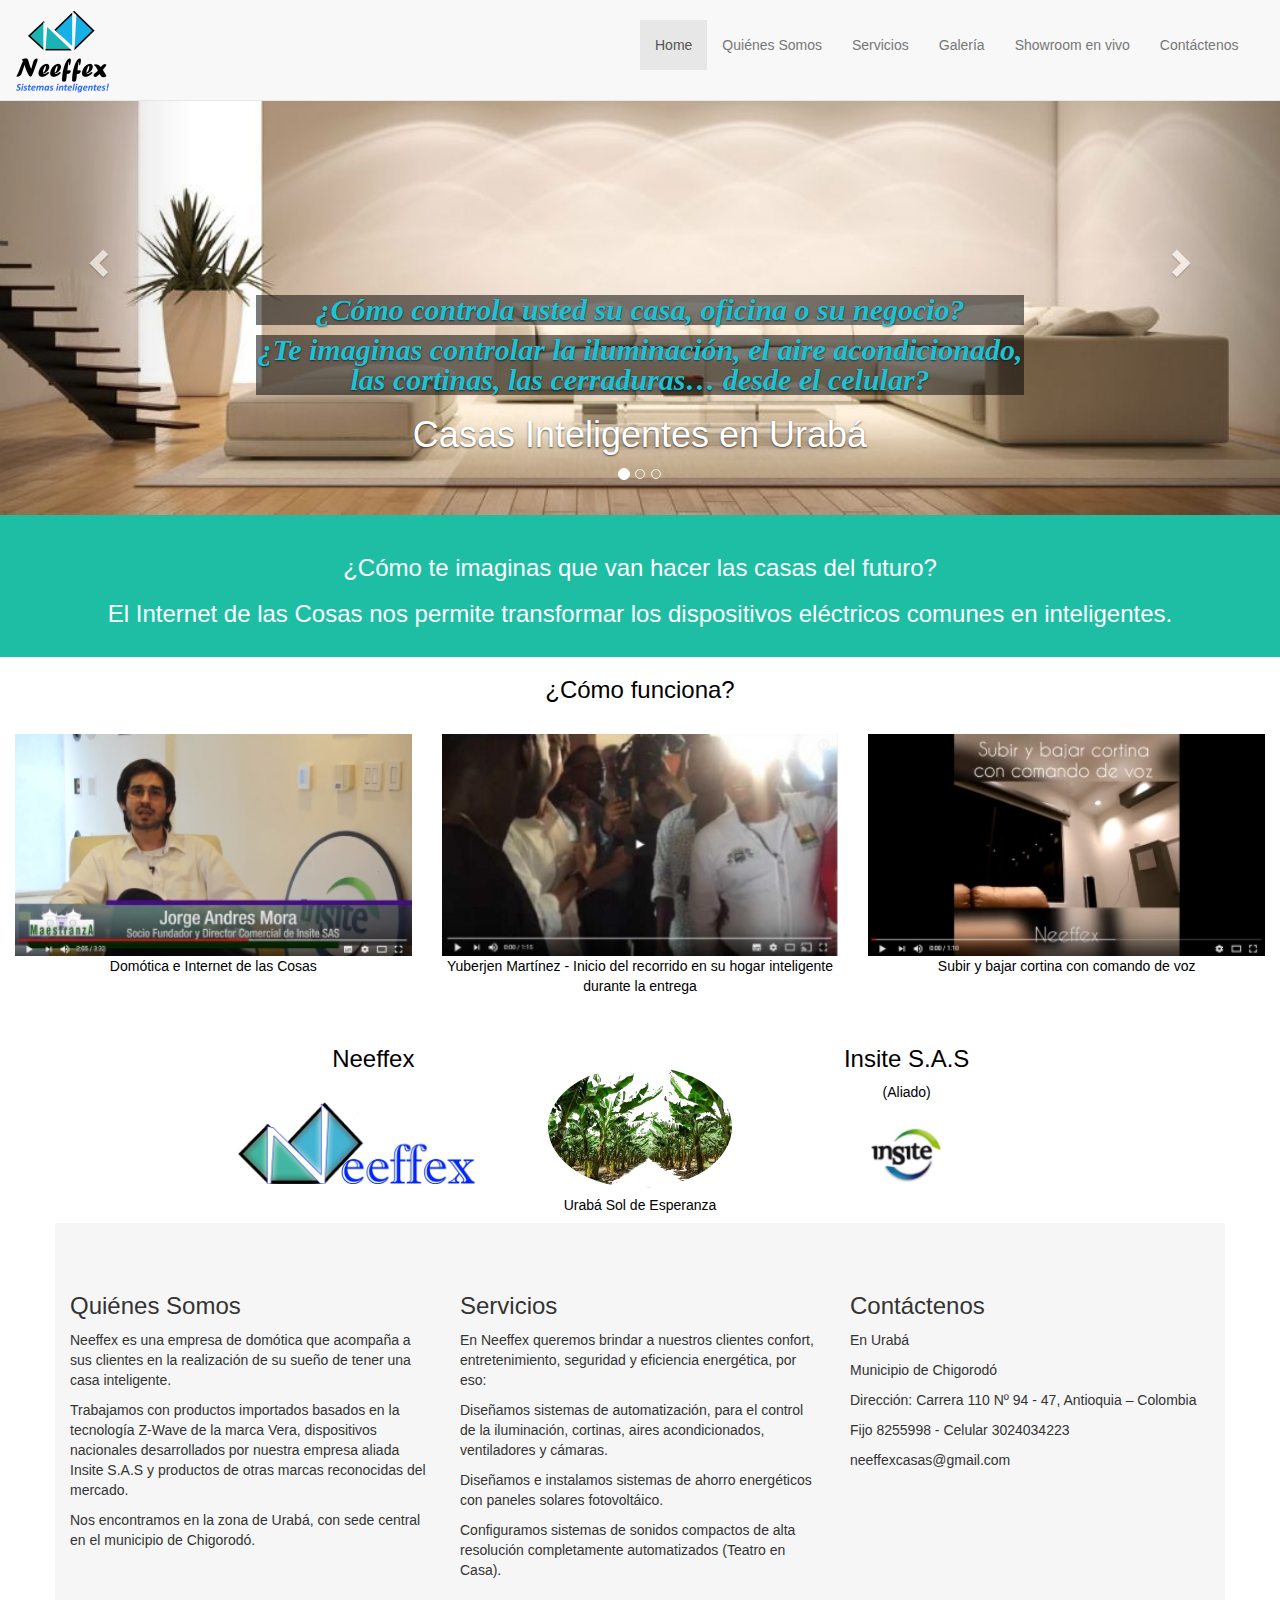
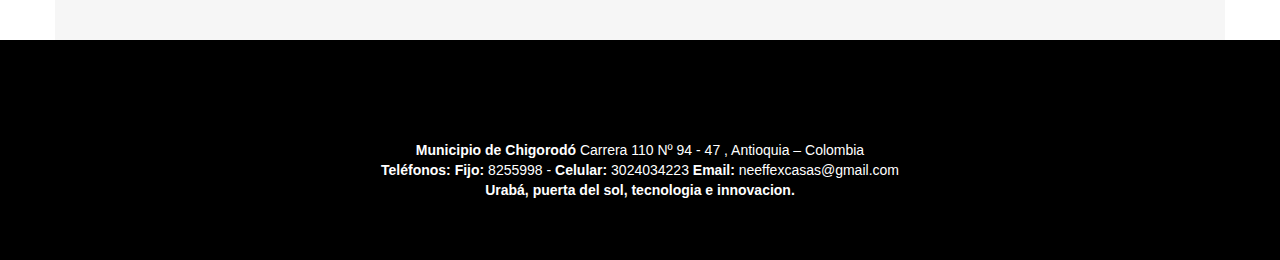
<file: index.html>
<!DOCTYPE html>
<html lang="en">
    <head>
        <title>Neeffex Casas Inteligentes</title>
        <meta charset="utf-8">
        <meta name="viewport" content="width=device-width, initial-scale=1">

        <meta name="description" content="Neeffex es una empresa de domótica  que acompaña a sus clientes en la realización de su sueño de tener una casa inteligente.&nbsp;">
        <link
            rel="stylesheet"
            href="https://maxcdn.bootstrapcdn.com/bootstrap/3.3.7/css/bootstrap.min.css">
        <link rel="stylesheet" href="css/main.css"> 

        <link rel="shortcut icon" href="images/favicon.ico">

        <script src="js/jquery.min.js"></script>
        <script src="js/bootstrap.min.js"></script>

          <script src="https://ajax.googleapis.com/ajax/libs/jquery/3.3.1/jquery.min.js"></script>
  <script src="https://maxcdn.bootstrapcdn.com/bootstrap/3.3.7/js/bootstrap.min.js"></script>

    </head>
    <body>

        <nav class="navbar navbar-default navbar-fixed-top">
            <div class="container-fluid bg-1">
                <div class="row" style=" position: absolute; width: 100%; top: 20px;">
                        <div class="navbar-header col-sm-4">
                            <button
                                type="button"
                                class="navbar-toggle"
                                data-toggle="collapse"
                                data-target="#myNavbar">
                                <span class="icon-bar"></span>
                                <span class="icon-bar"></span>
                                <span class="icon-bar"></span>
                            </button>
                            <a class="navbar-brand" href="index.html" >

                                <img class="sp-default-logo hidden-xs" src="images/logo.png" alt="Neeffex">
                                <img class="sp-default-logo visible-xs" src="images/logo.png" alt="Neeffex">
                            </a> 
                                
                            </a>
                        </div>

                        <div class="col-sm-2"></div>

                        <div class="collapse navbar-collapse col-sm-6" id="myNavbar">
                            <ul class="nav navbar-nav navbar-right">
                                <li class="active">
                                    <a href="index.html">Home</a>
                                </li>
                                <li>
                                    <a href="nosotros.html">Quiénes Somos</a>
                                </li>
                                <li>
                                    <a href="servicios.html">Servicios</a>
                                </li>
                                <li>
                                    <a href="galería.html">Galería</a>
                                </li>         
                                <li>
                                    <a href="showroom.html">Showroom en vivo</a>
                                </li>                                                        
                                <li>
                                    <a href="contáctenos.html">Contáctenos</a>
                                </li>
                            </ul>

                        </div>
                </div>
            </div>
        </nav>

        <div id="myCarousel" class="carousel slide" data-ride="carousel">
            <!-- Indicators -->
            <ol class="carousel-indicators">
                <li data-target="#myCarousel" data-slide-to="0" class="active"></li>
                <li data-target="#myCarousel" data-slide-to="1"></li>
                <li data-target="#myCarousel" data-slide-to="2"></li>
            </ol>

            <!-- Wrapper for slides -->
            <div class="carousel-inner" role="listbox">
                <div class="item active">
                    <img src="images/img11.jpg" alt="Image">
                    <div class="carousel-caption">                                    
                    <p class="letter">¿Cómo controla usted su casa, oficina o su negocio?</p>
                    <p class="letter">¿Te imaginas  controlar la iluminación, el aire acondicionado, las cortinas, las cerraduras… desde el celular?</p>                    
                    <h1>Casas Inteligentes en Urabá</h1> 
                    </div>
                </div>

                <div class="item">
                    <img src="images/img2.jpg" alt="Image">
                    <div class="carousel-caption">
                    
                    <p class="letter">Reciba notificaciones por celular o email de lo que está pasando en su hogar</p>
                    <p class="letter">¡No dejes tu casa sola! Puedes simular que estás en casa cuando estas en otro lugar</p>                    
                    <h1>Casas Inteligentes en Urabá</h1>
                    </div>
                </div>

                <div class="item">
                    <img src="images/img22.jpg" alt="Image">
                    <div class="carousel-caption">
                    <p class="letter">Ahorra costos en la factura de energía y visualiza tus consumos día a día </p>
                    <p class="letter">¿Tienes una finca u otro lugar donde no hay energía eléctrica?</p>
                    <p class="letter">Eficiencia energética con paneles solares</p>                    
                    <h1>Casas Inteligentes en Urabá</h1>             
                    </div>
                </div>


            </div>

            <!-- Left and right controls -->
            <a
                class="left carousel-control"
                href="#myCarousel"
                role="button"
                data-slide="prev">
                <span class="glyphicon glyphicon-chevron-left" aria-hidden="true"></span>
                <span class="sr-only">Previous</span>
            </a>
            <a
                class="right carousel-control"
                href="#myCarousel"
                role="button"
                data-slide="next">
                <span class="glyphicon glyphicon-chevron-right" aria-hidden="true"></span>
                <span class="sr-only">Next</span>
            </a>
        </div>

        <div class="container-fluid bg-33 text-center">
            <h3 class="margin">¿Cómo te imaginas que van hacer las casas del futuro?</h3>
            <h3>El Internet de las Cosas nos permite transformar los dispositivos eléctricos comunes en inteligentes.</h3>

        </div>

        <div class="container-fluid text-center bg-4">
            <h3>¿Cómo funciona?</h3><br>
            <div class="row">
                <div class="col-sm-4">
                    <a href="https://www.youtube.com/watch?v=X7gVEMpPJaA" target="_blank">
                    <img id="video1"
                        src="images/domo1.jpg"
                        class="img-responsive"
                        style="width:100%"
                        alt="Image">
                    </a> 
                    <p>Domótica e Internet de las Cosas</p>
                    
                </div>
                <div class="col-sm-4">
                    <a href="https://www.youtube.com/watch?v=jw5fIn4JLD0" target="_blank">
                    <img id="video2"
                        src="images/domo2.jpg"
                        class="img-responsive"
                        style="width:100%"
                        alt="Image">
                    </a> 
                    <p>Yuberjen Martínez - Inicio del recorrido en su hogar inteligente durante la entrega</p>
                    
                </div>
                <div class="col-sm-4">
                    <a href="https://www.youtube.com/watch?v=THycJSRPG1I" target="_blank">
                    <img id="video3" 
                        src="images/domo3.jpg"
                        class="img-responsive"
                        style="width:100%"
                        alt="Image">
                    </a> 
                    <p>Subir y bajar cortina con comando de voz</p>

                </div>
            </div>
        </div><br>

        <div class="container-fluid bg-5 text-center">
            <div class="row">
                <div class="col-sm-2"></div>
                <div class="col-sm-3">
                    <h3>Neeffex</h3>
                    <br>
                    <img 
                        src="images/logotipo.jpg"
                        class="img-responsive"
                        style="width:100%"
                        alt="Image">                                    
                </div>                
                <div class="col-sm-2">
                    <br>
                    <br>                    
                    <img 
                        src="images/banana.jpg"
                        class="img-responsive img-circle"
                        style="width:100%"
                        alt="Image">                 
                    <h5>Urabá Sol de Esperanza</h5>                    
                </div>
                <div class="col-sm-3">
                    <h3>Insite S.A.S</h3>                    
                    <p align="central">(Aliado)</p>
                    <a href="https://insite.com.co/" target="_blank">
                    <img 
                        id="logoinsite"
                        src="images/logopeque.jpg"
                        class="img-responsive"
                        style="width:100%"
                        alt="Image">
                </div>
                <div class="col-sm-2"></div>

            </div>
        </div>


        <div class="container bg-6">
            <div class="row">
                <div class="col-sm-4">
                    <a name="Quienes_Somos"></a>
                    <h3>Quiénes Somos</h3>                    
                    <p>Neeffex es una empresa de domótica  que acompaña a sus clientes en la realización de su sueño de tener una casa inteligente.</p>       
                    <p>Trabajamos con productos importados basados en la tecnología Z-Wave de la marca Vera,  dispositivos nacionales desarrollados por nuestra empresa aliada Insite S.A.S y productos de otras marcas reconocidas del mercado.</p>        
                    <p>Nos encontramos en la zona de Urabá, con sede  central en el municipio de Chigorodó.</p>                                    
                            
                </div>
                <div class="col-sm-4">
                    <a name="Servicios"></a>
                    <h3>Servicios </h3>
                    <p>En Neeffex queremos brindar a nuestros clientes confort, entretenimiento, seguridad y eficiencia energética, por eso:</p>
                    <p>Diseñamos sistemas de automatización, para el control de la iluminación, cortinas, aires acondicionados, ventiladores y cámaras.</p>
                    <p>Diseñamos e instalamos sistemas de ahorro energéticos con paneles solares fotovoltáico.</p>
                    <p>Configuramos sistemas de sonidos compactos de alta resolución completamente  automatizados (Teatro en Casa).</p>
                </div>
                <div class="col-sm-4">
                    <a name="Contactenos"></a>
                    <h3>Contáctenos</h3>
                    <p> En Urabá</p>
                    <p>Municipio de Chigorodó</p>
                    <p>Dirección: Carrera 110 Nº 94 - 47, Antioquia – Colombia</p>
                    <p>Fijo 8255998 - Celular 3024034223</p>
                    <p>neeffexcasas@gmail.com</p>
                </div>
            </div>
        </div>


        <footer class="container-fluid text-center bg-765 " style="background: #000;">
            <p style="color: #fff;">
                <strong>Municipio de Chigorodó</strong>
                Carrera 110 Nº 94 - 47 , Antioquia – Colombia<br/>
                <strong>Teléfonos:</strong>
                    <strong>Fijo:</strong> 8255998 - <strong>Celular:</strong> 3024034223 
                <strong>Email:</strong> neeffexcasas@gmail.com<br/>
                <strong>Urabá, puerta del sol, tecnologia e innovacion.</strong>


                
            </p>
        </footer>

    </body>
</html>
</file>
<file: css/main.css>
.navbar {
    margin-bottom: 0;
    border-radius: 0;
}

.navbar-header{
  height:   80px;

}

a{
  background-color:   #f8f8f8;

}

/* Add a gray background color and some padding to the footer */
footer {
    background-color: #f2f2f2;
    padding: 25px;
}

.carousel-inner img {
    width: 100%;
    /* Set width to 100% */
    margin: auto;
    min-height: 200px;
}

/* Hide the carousel text when the screen is less than 600 pixels wide */
@media (max-width: 600px) {
    .carousel-caption {
        display: none;
    }
}
            
#video1:hover {opacity: 0.5;}

#video1:active {
  box-shadow: 0 5px #666;
  transform: translateY(4px);
}

#video2:hover {opacity: 0.5;}

#video2:active {
  box-shadow: 0 5px #666;
  transform: translateY(4px);
}

#video3:hover {opacity: 0.5;}

#video3:active {
  box-shadow: 0 5px #666;
  transform: translateY(4px);
}


#logoinsite:hover {opacity: 0.5;}

#logoinsite:active {
  box-shadow: 0 5px #666;
  transform: translateY(4px);
}

p.letter{
  font: italic bold 30px/30px Georgia, serif;
  color: #1fc2d4;
  background: #04040487;
}

.bg-1{
	height: 100px;
  
}

/*
opacity: 0;
.bg-1:hover {
    opacity: 1.0;
    background-color: #f8f8f8;
}*/

.bg-1 img{
  top: 10px;
  position: fixed;

}

.bg-3 {
    padding-top: 100px;
    padding-bottom: 20px;
    background-color: #1EBEA5  ;
    /* Dark Blue  71c9b3*/
    color: #ffffff;
}

.bg-33 {
    padding-top: 20px;
    padding-bottom: 20px;
    background-color: #1EBEA5  ;
    /* Dark Blue  71c9b3*/
    color: #ffffff;
}

.bg-4{
	background: #fff;
	color: #000;
}

.bg-5{
  background: #fff;
  color: #000;
}

.bg-6{
    padding-top: 50px;
    padding-bottom: 50px;  
    background: #f6f6f6;
}

.bg-765{
    padding-bottom: 50px;
    padding-top: 100px;
}

.bg-9{
    padding-bottom: 20px;
    padding-top: 100px;
}

.bg-7{
    padding-bottom: 50px;
    padding-top: 100px;
}

.bg-77{
    padding-bottom: 50px;
    padding-top: 100px;
}

.bg-61{
    padding-bottom: 50px;
    padding-top: 100px;
}


.input-container {
    display: -ms-flexbox; /* IE10 */
    display: flex;
    width: 100%;
    margin-bottom: 15px;
}

.input-field {
    width: 100%;
    padding: 10px;
    outline: none;
}

.input-field:focus {
    border: 2px solid dodgerblue;
}

/* Set a style for the submit button */
.btn {
    background-color: dodgerblue;
    color: white;
    padding: 15px 20px;
    border: none;
    cursor: pointer;
    width: 100%;
    opacity: 0.9;
}

.btn:hover {
    opacity: 1;
}


.filtr-item{
    padding: 1rem;
}

.simplefilter li, .multifilter li, .sortandshuffle li {
    color: #818181;
    cursor: pointer;
    display: inline-block;
    text-transform: uppercase;
    padding: 1rem 2rem;
}


  .logo-small {
      color: #1EBEA5;
      font-size: 50px;
  }

    .logo {
      color: #1EBEA5;
      font-size: 200px;
  }

    .affix {
      top: 100px;
      z-index: 9999 !important;
  }

.bg-612 {
    background: url(../images/home.jpg);
    background-size: cover;
  background-repeat: no-repeat;
      padding-bottom: 50px;
    padding-top: 105px;

}
.logo{
    padding-bottom: 50px;
}
.home_text{
    text-align: left;
}
.home-iphone{
    text-align: right;
}
.home-iphone img{
    width: 100%;
}

.home_text h1 {
    color: #fff;
    text-transform: uppercase;
    font-size: 35px;
    font-weight: 300;
    line-height: 45px;
    padding-top: 30px;
    background: #04040487;

}

.home_text p {
    color: #fff;
    font-size: 17px;
    line-height: 28px;
    margin-top: 0px;
    font-weight: 300;
}

.home-btn,
.home-btn:focus,
.home-btn:active,
.home-btn:visited {
    background: transparent;
    border-color: #1EBEA5;
    color: #fff ;
    padding-top: 10px;
    padding-bottom: 10px;
    padding-left: 30px;
    padding-right: 30px;
    font-size: 19px;
    text-transform: uppercase;
    border-radius: 3px;
    -webkit-transition: all 1s;
    -moz-transition: all 1s;
    -o-transition: all 1s;
    transition: all 1s;
    background-color: #1EBEA5;
}

.home-btn:hover {
    background-color: #04040487;
    color: #fff;
}
.tuor,
.tuor:focus,
tuor:active,
tuor:visited {
    color: #fff;
    
    text-transform: uppercase;
    font-size: 19px;
    font-weight: 500;
    background: transparent;
    -webkit-transition: all 1s;
    -moz-transition: all 1s;
    -o-transition: all 1s;
    transition: all 1s;
        background-color: #04040487;
}
.tuor:hover {
    background-color: #1EBEA5;
    color: #fff;
}
.tuor i {
    font-size: 20px;
    padding-left: 5px;
    color: #f39c12;
}

#msn{
  background-color: #2c93a0eb;
}
.btn_Send{
  background-color: #1EBEA5;
}
</file>
